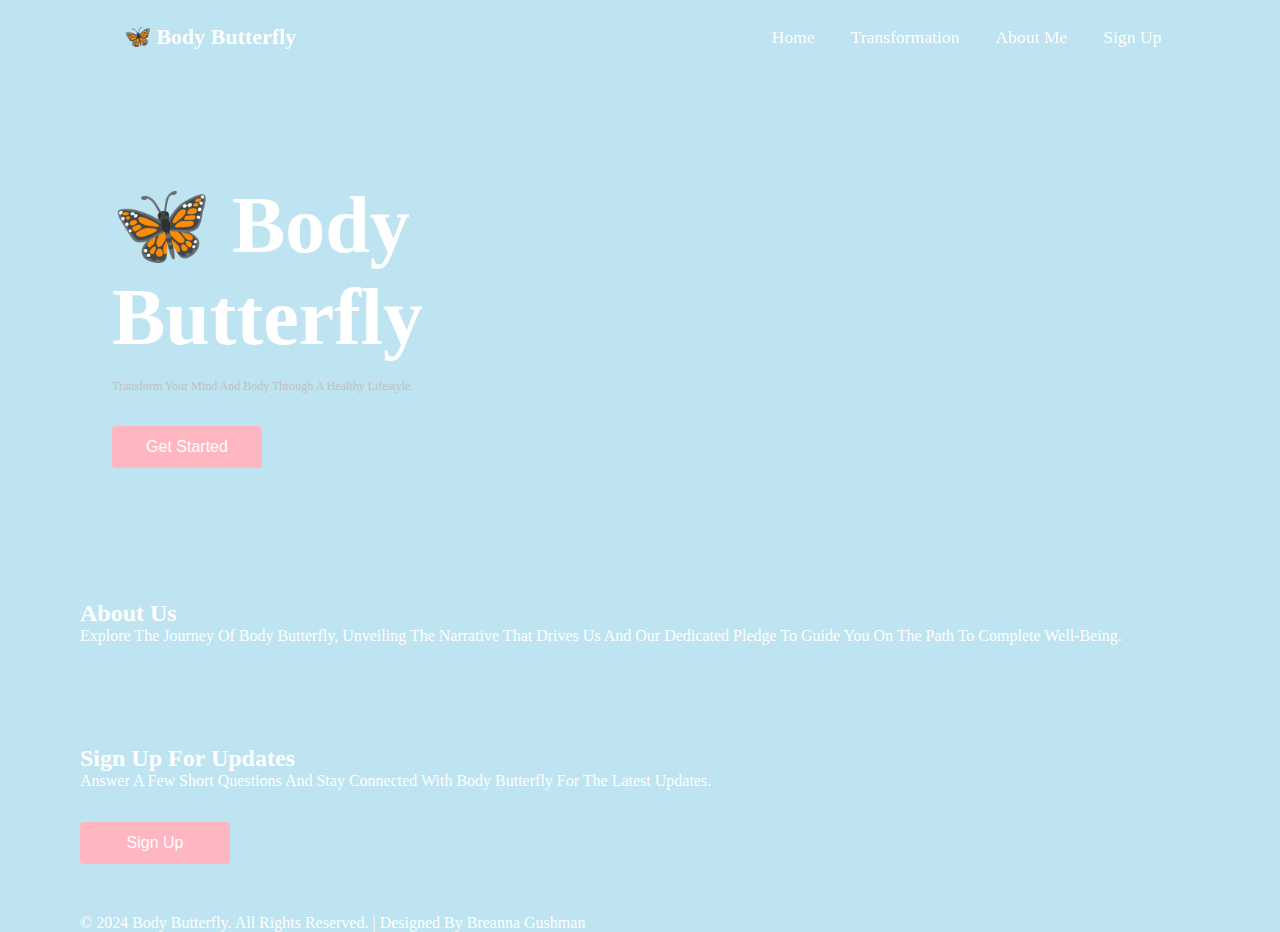
<file: index.htm>
<!DOCTYPE html>
<html lang="en">
<head>
    <meta charset="UTF-8">
    <title> 🦋 Body Butterfly - Transform Your Mind and Body</title>
    <link rel="stylesheet" href="style.css">
    <!-- Font Awesome Icons CDN link -->
    <link rel="stylesheet" href="https://cdnjs.cloudflare.com/ajax/libs/font-awesome/5.15.4/css/all.min.css"/>
</head>
<body>
    <header class="header">
        <a href="#" class="logo">
            <i class="fas fa-butterfly"></i> 🦋 Body Butterfly
        </a>
        <nav class="navbar">
            <a href="index.htm">Home</a>
            <a href="index2.htm">Transformation</a>
            <a href="index3.htm">About Me</a>
            <a href="index4.htm">Sign Up</a>
        </nav>
    </header>

    <section class="home">
        <div class="max-width">
            <div class="home-content">
                <h3> 🦋 Body Butterfly</h3>
                <p>Transform your mind and body through a healthy lifestyle.</p>
                <button class="btn">Get Started</button>
            </div>
        </div>
    </section>

    <section class="about-us">
        <div class="max-width">
            <h2>About Us</h2>
            <p>Explore the journey of Body Butterfly, unveiling the narrative that drives us and our dedicated pledge to guide you on the path to complete well-being.</p>
        </div>
    </section>

    <section class="signup">
        <div class="max-width">
            <h2>Sign Up for Updates</h2>
            <p>Answer a few short questions and stay connected with Body Butterfly for the latest updates.</p>
            <!-- Add your signup form here -->
            <form action="#" method="post">
                <!-- Add your form fields here -->
                <button class="btn">Sign Up</button>
            </form>
        </div>
    </section>

    <footer class="footer">
        <div class="max-width">
            <p>&copy; 2024 Body Butterfly. All rights reserved. | Designed by Breanna Gushman</p>
        </div>
    </footer>
</body>
</html>
</file>
<file: style.css>
* {
    margin: 0;
    padding: 0;
    outline: none;
    border: none;
    text-decoration: none;
    box-sizing: border-box;
    transition: 0.2s linear;
    text-transform: capitalize;
  }
  
  body {
    background: #bde4f0; /* Soft baby blue background */
  }
  
  .btn {
    margin-top: 2rem;
    width: 150px;
    padding: 12px;
    color: #fff;
    background: #ffb6c1; /* Soft pink button color */
    font-size: 16px;
    border-radius: 4px;
    cursor: pointer;
  }
  
  .btn:hover {
    background: rgba(255, 182, 193, 0.76); /* Lighter pink on hover */
    transition: 0.4s;
  }
  
  /* Header */
  .header {
    position: fixed;
    top: 0;
    left: 0;
    right: 0;
    z-index: 1000;
    padding: 1.5rem 8%;
    display: flex;
    align-items: center;
    color: #fff;
    justify-content: space-between;
  }
  
  .header .logo {
    font-size: 22px;
    font-weight: bolder;
    color: #fff;
    padding-right: 10px;
    margin-right: 20rem;
  }
  
  .header .logo i {
    color: #fff;
    padding: 0.5rem;
  }
  
  .header .navbar a {
    font-size: 1.1rem;
    margin: 0 1rem;
    color: #fff;
  }
  
  .header .navbar a:hover {
    color: #baa6cf;
  }
  
  .header .btn {
    background: transparent;
    color: #ffb6c1; /* Soft pink color for the button text */
    border: 1px solid #ffb6c1; /* Border color matches the button color */
    font-size: 12px;
    padding: 8px;
  }
  
  /* Home Section */
  .max-width {
    max-width: 1300px;
    padding: 0 80px;
    margin: auto;
  }
  
  section {
    padding: 50px 0 50px 0;
  }
  
  .home {
    display: flex;
  }
  
  .home .max-width {
    width: 100%;
    display: flex;
  }
  
  .home .home-content {
    width: 50%;
    padding: 2rem;
  }
  
  .home h3 {
    color: #fff;
    margin-top: 6rem;
    font-size: 5rem;
  }
  
  .home p {
    color: rgb(194, 191, 191);
    margin-top: 1rem;
    font-size: 12px;
  }
  
  .home .home-image {
    width: 50%;
  }
  
  .home .home-image img {
    width: 100%;
    height: 100%;
  }
  
  /* About Us Section */
  .about-us {
    color: #fff; /* Set the text color to white */
  }
  
  /* Sign Up Section */
  .signup {
    color: #fff; /* Set the text color to white */
  }
  
  /* Footer */
  .footer {
    color: #fff; /* Set the text color to white */
  }
</file>
